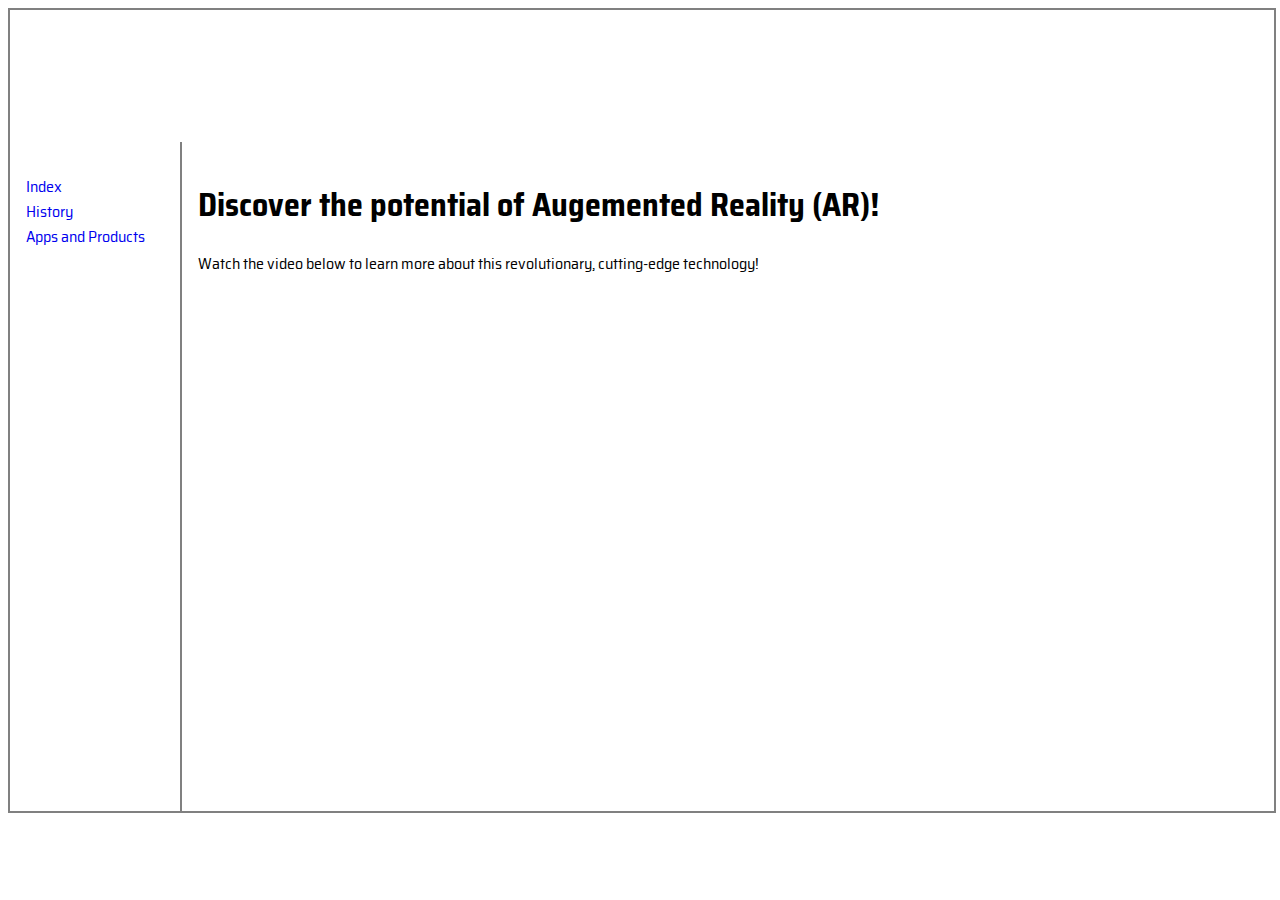
<file: index.html>
<!DOCTYPE html>
<html>
<head>
	<title>Augmented Reality</title>
	<head>
	<link rel="stylesheet" type="text/css" href="main.css">
	<link href="https://fonts.googleapis.com/css?family=Saira+Semi+Condensed" rel="stylesheet">
</head>
</head>
<body>
	<div class="all">
	<header>
		<h1>Augemented Reality</h1>
	</header>
	<nav>
		<ul>
			<li><a href="index.html">Index</a></li>
			<li><a href="history.html">History</a></li>
			<li><a href="apps.html">Apps and Products</a></li>
		</ul>
	</nav>
	<article>
		<h1>Discover the potential of Augemented Reality (AR)!</h1>
			<p>Watch the video below to learn more about this revolutionary, cutting-edge technology!</p>
			<p id="youtube"><iframe width="854" height="480" src="https://www.youtube.com/embed/09vxKN1zLNI" frameborder="0" allowfullscreen></iframe></p>
	</article>
	</div>
</body>
</html>
</file>
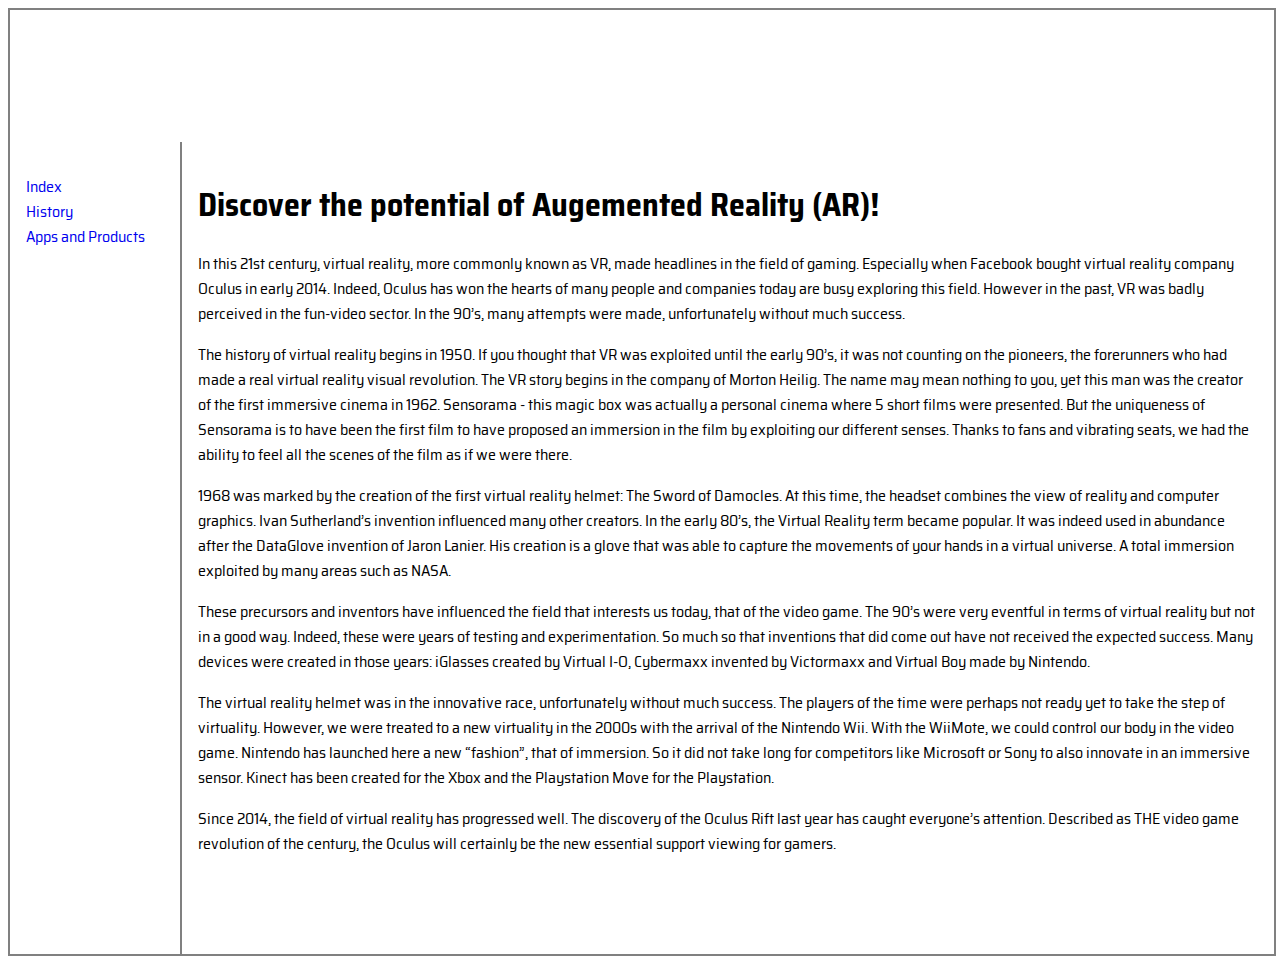
<file: history.html>
<!DOCTYPE html>
<html>
<head>
	<title>Augmented Reality</title>
	<head>
	<link rel="stylesheet" type="text/css" href="main.css">
	<link href="https://fonts.googleapis.com/css?family=Saira+Semi+Condensed" rel="stylesheet">
</head>
</head>
<body>
	<div class="all">
	<header>
		<h1>Augemented Reality</h1>
	</header>
	<nav>
		<ul>
			<li><a href="index.html">Index</a></li>
			<li><a href="history.html">History</a></li>
			<li><a href="apps.html">Apps and Products</a></li>
		</ul>
	</nav>
	<article>
		<h1>Discover the potential of Augemented Reality (AR)!</h1>
			<p>In this 21st century, virtual reality, more commonly known as VR, made headlines in the field of gaming. Especially when Facebook bought virtual reality company Oculus in early 2014. Indeed, Oculus has won the hearts of many people and companies today are busy exploring this field. However in the past, VR was badly perceived in the fun-video sector. In the 90’s, many attempts were made, unfortunately without much success.</p>

			<p>The history of virtual reality begins in 1950. If you thought that VR was exploited until the early 90’s, it was not counting on the pioneers, the forerunners who had made a real virtual reality visual revolution. The VR story begins in the company of Morton Heilig. The name may mean nothing to you, yet this man was the creator of the first immersive cinema in 1962. Sensorama - this magic box was actually a personal cinema where 5 short films were presented. But the uniqueness of Sensorama is to have been the first film to have proposed an immersion in the film by exploiting our different senses. Thanks to fans and vibrating seats, we had the ability to feel all the scenes of the film as if we were there.</p>

			<p>1968 was marked by the creation of the first virtual reality helmet: The Sword of Damocles. At this time, the headset combines the view of reality and computer graphics. Ivan Sutherland’s invention influenced many other creators. In the early 80’s, the Virtual Reality term became popular. It was indeed used in abundance after the DataGlove invention of Jaron Lanier. His creation is a glove that was able to capture the movements of your hands in a virtual universe. A total immersion exploited by many areas such as NASA.</p>

			<p>These precursors and inventors have influenced the field that interests us today, that of the video game. The 90’s were very eventful in terms of virtual reality but not in a good way. Indeed, these were years of testing and experimentation. So much so that inventions that did come out have not received the expected success. Many devices were created in those years: iGlasses created by Virtual I-O, Cybermaxx invented by Victormaxx and Virtual Boy made by Nintendo.</p>

			<p>The virtual reality helmet was in the innovative race, unfortunately without much success. The players of the time were perhaps not ready yet to take the step of virtuality. However, we were treated to a new virtuality in the 2000s with the arrival of the Nintendo Wii. With the WiiMote, we could control our body in the video game. Nintendo has launched here a new “fashion”, that of immersion. So it did not take long for competitors like Microsoft or Sony to also innovate in an immersive sensor. Kinect has been created for the Xbox and the Playstation Move for the Playstation.</p>

			<p>Since 2014, the field of virtual reality has progressed well. The discovery of the Oculus Rift last year has caught everyone’s attention. Described as THE video game revolution of the century, the Oculus will certainly be the new essential support viewing for gamers.</p>
			<br>
			<br>

</p>
	</article>
	</div>
</body>
</html>
</file>
<file: main.css>
div.all {
    width: 100%;
    border: 2px solid gray;
    font-family: 'Saira Semi Condensed', sans-serif;
    background-image: url("http://i.imgur.com/Sr4WMg0.png");
    background-repeat: no-repeat;
    background-position: center;
}

header, footer {
    padding: 0.1em;
    color: white;
    background-image: url("http://i.imgur.com/W8KVuHp.jpg");
    clear: left;
    text-align: center;
    font-size: 22px;
}
nav {
    float: left;
    max-width: 170px;
    margin: 0;
    padding: 1em;
}

nav ul {
    list-style-type: none;
    padding: 0;
}
   
nav ul a {
    text-decoration: none;
}

article {
    margin-left: 170px;
    border-left: 2px solid gray;
    padding: 1em;
    overflow: hidden;
    font-size: 16px;
}
</file>
